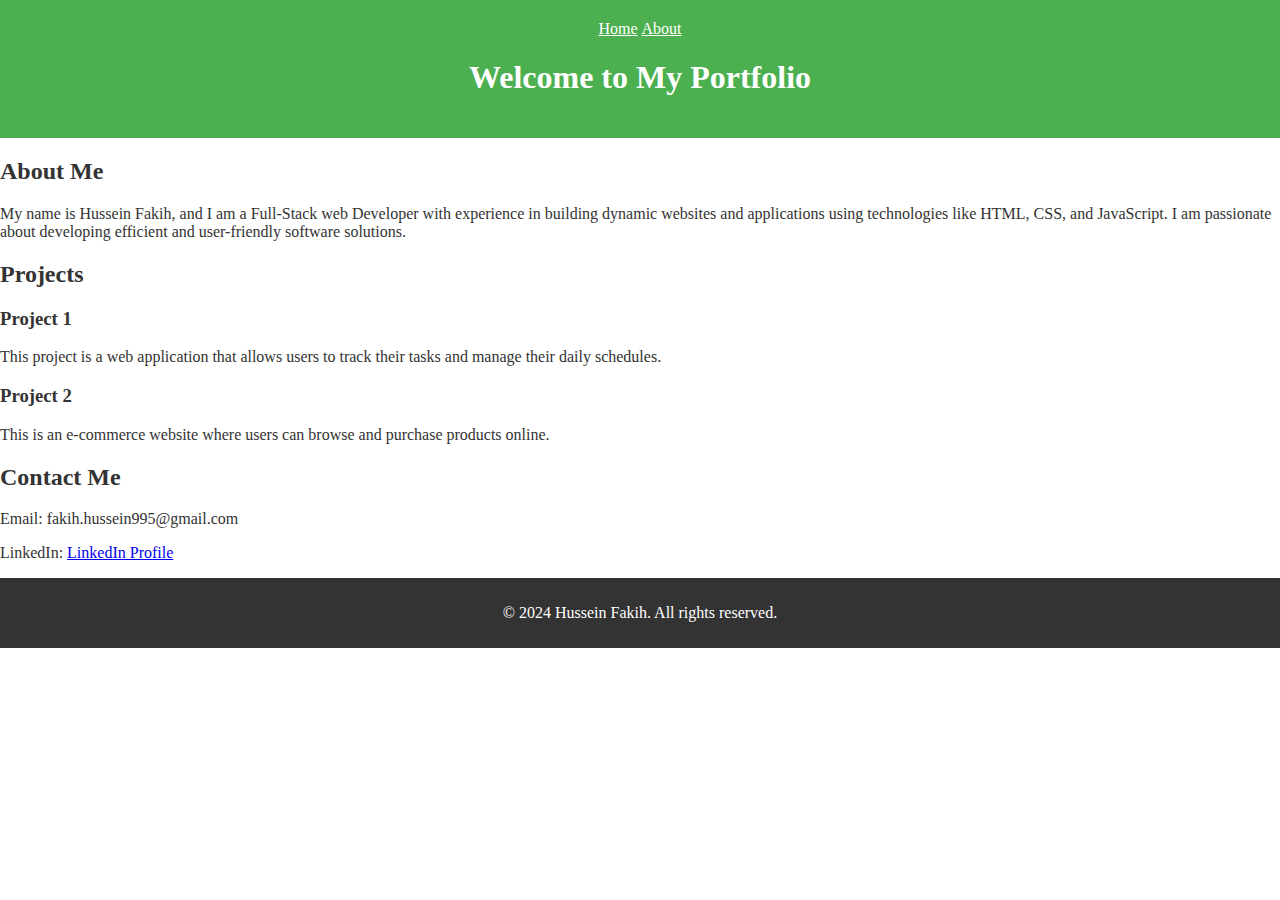
<file: index.html>
<!DOCTYPE html>
<html lang="en">
<head>
    <title>Portfolio | Home</title>
    <link rel="stylesheet" href="style.css">
</head>
<body>

    <header>
        <nav>
            <ul>
                <li><a href="index.html">Home</a></li>
                <li><a href="about.html">About</a></li>
            </ul>
        </nav>
        <h1>Welcome to My Portfolio</h1>
    </header>

    <h2>About Me</h2>
        <p>My name is Hussein Fakih, and I am a Full-Stack web Developer
         with experience in building dynamic websites and applications 
         using technologies like HTML, CSS, and JavaScript. I am 
         passionate about developing efficient and user-friendly 
         software solutions.</p>

    <h2>Projects</h2>
    <div>
        <h3>Project 1</h3>
        <p>This project is a web application that allows users 
            to track their tasks and manage their daily schedules.</p>
    </div>
    <div>
        <h3>Project 2</h3>
        <p>This is an e-commerce website where users can 
            browse and purchase products online.</p>
    </div>

    <h2>Contact Me</h2>
    <p>Email: fakih.hussein995@gmail.com</p>
    <p>LinkedIn: <a href="https://www.linkedin.com/in/hussein-fakih-2b8450110/">LinkedIn Profile</a></p>

    <footer>
        <p>&copy; 2024 Hussein Fakih. All rights reserved.</p>
    </footer>

</body>

</html>
</file>
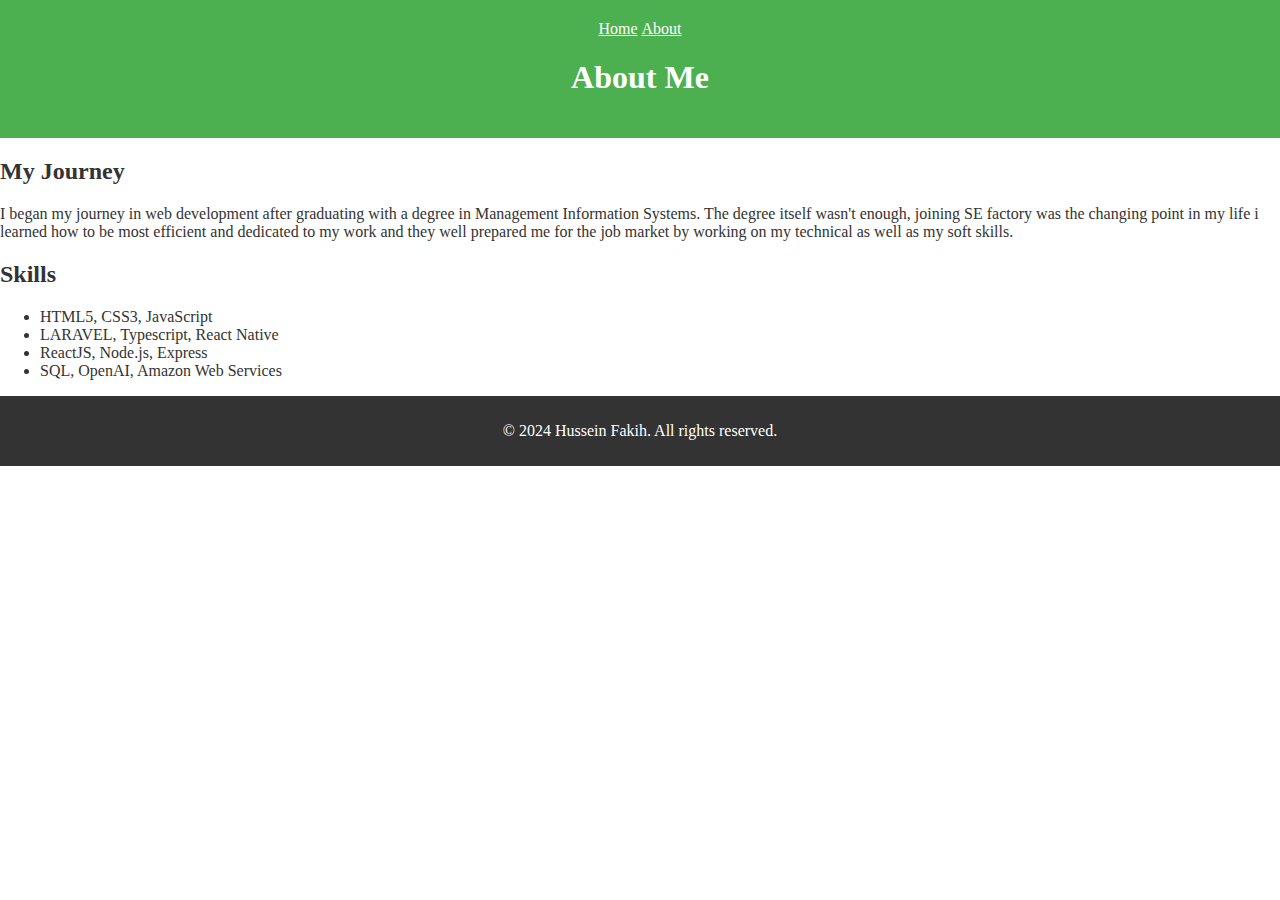
<file: about.html>
<!DOCTYPE html>
<html lang="en">
<head>
    <title>Portfolio | About</title>
    <link rel="stylesheet" href="style.css">
</head>
<body>
    <header>
        <nav>
            <ul>
                <li><a href="index.html">Home</a></li>
                <li><a href="about.html">About</a></li>
            </ul>
        </nav>
        <h1>About Me</h1>
    </header>

    <h2>My Journey</h2>
        <p>I began my journey in web development after 
            graduating with a degree in Management Information 
            Systems. The degree itself wasn't enough, joining
             SE factory was the changing point in my life 
            i learned how to be most efficient and dedicated 
            to my work and they well prepared me for the job market 
            by working on my technical as well as my soft skills.</p>

    <h2>Skills</h2>
        <ul>
            <li>HTML5, CSS3, JavaScript</li>
            <li>LARAVEL, Typescript, React Native</li>
            <li>ReactJS, Node.js, Express</li>
            <li>SQL, OpenAI, Amazon Web Services</li>
        </ul>
    

    <footer>
        <p>&copy; 2024 Hussein Fakih. All rights reserved.</p>
    </footer>

</body>
</html>
</file>
<file: style.css>
header {
    background-color: #4CAF50;
    color: white;
    padding: 20px;
    text-align: center;
}
body {
    margin: 0;
    padding: 0;
    color: #333;
}
p {
    word-wrap: break-word;   
    max-width: 100%;                      
}

nav ul {
    list-style-type: none;
    margin: 0;
    padding: 0;
}

nav ul li {
    display: inline;
}

nav ul li a {
    color: white;
}

section {
    padding: 20px;
    margin: 20px 0;
}

footer {
    background-color: #333;
    color: white;
    text-align: center;
    padding: 10px;
}

.project {
    background-color: #fff;
    padding: 15px;
    margin-bottom: 10px;
    border: 1px solid #ddd;
}
</file>
